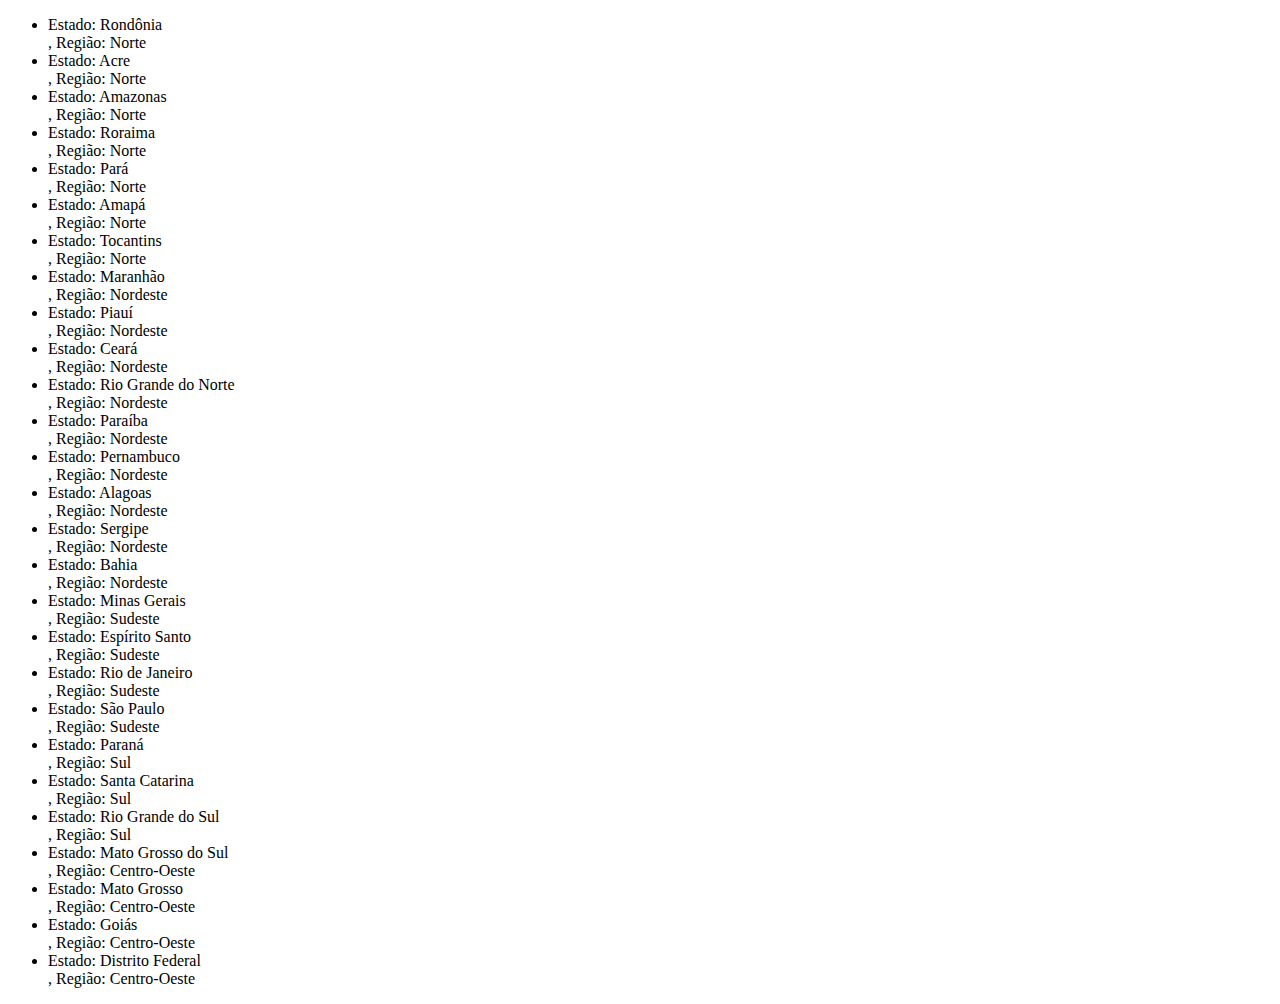
<file: estados/index.html>
<!DOCTYPE html>
<html lang="en">
<head>
    <meta charset="UTF-8">
    <meta name="viewport" content="width=device-width, initial-scale=1.0">
    <title>Document</title>
</head>
<body>
    <ul id="lista-estados"></ul>
    

    <script src="script.js" type="module"></script>
</body>
</html>
</file>
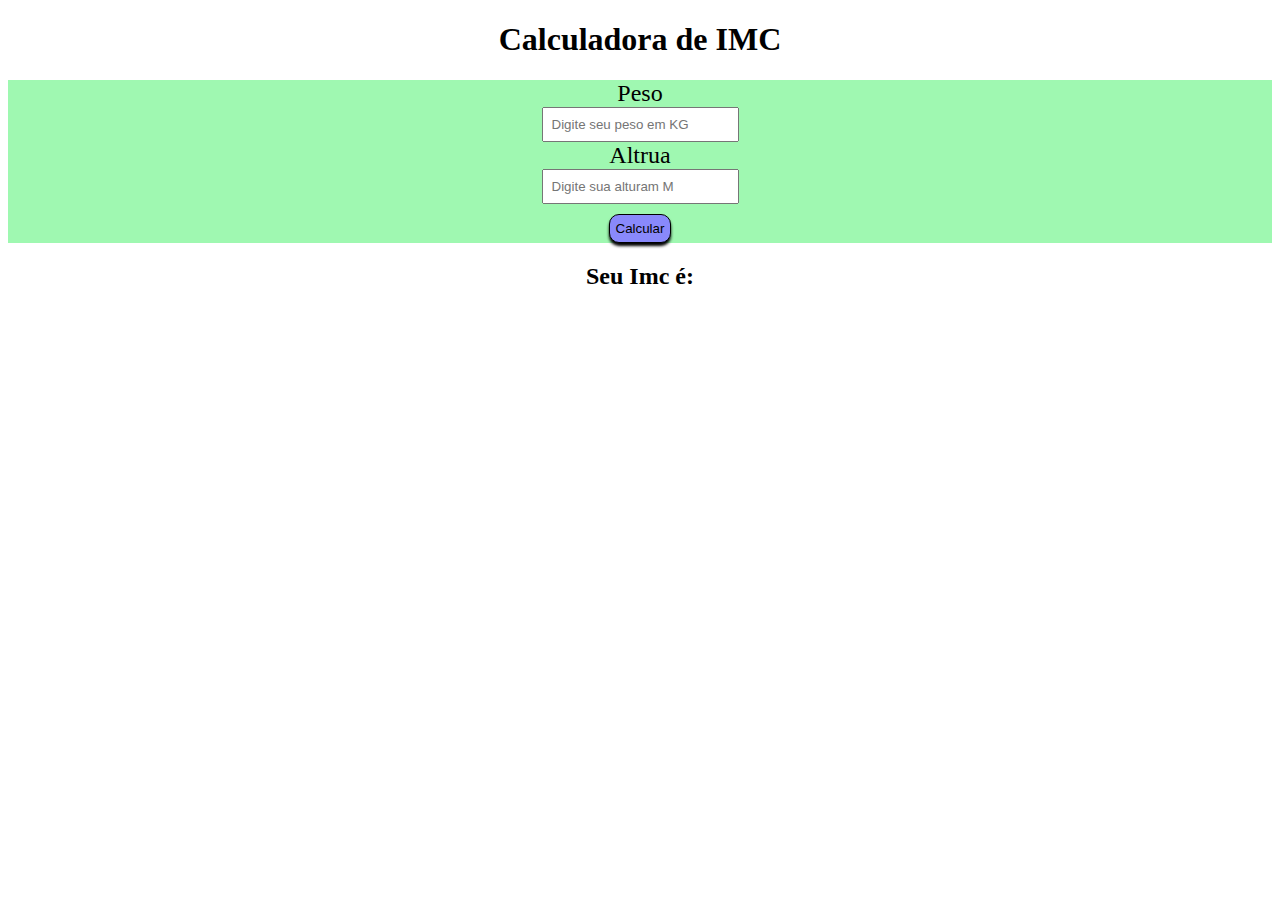
<file: funt/index.html>
<!DOCTYPE html>
<html lang="en">
<head>
    <meta charset="UTF-8">
    <meta name="viewport" content="width=device-width, initial-scale=1.0">
    <title>Imc</title>
    <link rel="stylesheet" href="style.css">
</head>
<body>
    <div>
        <h1>Calculadora de IMC</h1>
        <form>
            <label>Peso</label>
            <input type="number" id="peso" placeholder="Digite seu peso em KG">
            <label>Altrua</label>
            <input type="number"  id="altura" placeholder="Digite sua alturam M">
            <!--   onclick: usa para ativar uma função no script.js -->
            <button onclick="CalculoImc()">Calcular</button>
        </form>
        <h2>Seu Imc é: <span id="imcResultado"></span></h2>
    </div>
    <script src="script.js"></script>
    
</body>
</html>
</file>
<file: funt/style.css>
h1{
    display: flex;
    justify-content: center;
    align-items: center;
}

form{
    display: block;
    background-color: rgb(159, 248, 177);
    box-sizing: border-box;  
}
label{
    display: flex;
     justify-content: center;
     font-size: 24px;
}
input{
    display: flex;
    justify-content: center;
    margin: auto;
    padding: 8px;
}
button{
    display: flex;
    justify-content: center;
    margin: auto;
    margin-top: 10px;
    padding: 6px;
    border: 1px solid black;
    background-color: rgb(137, 137, 251);
    border-radius: 10px;
    box-shadow: 0px 3px 3px 0px black;
    transition: ease-in-out 0.05s;

}
button:active{
    transform: translateY(3px);
    box-shadow: 0px 1px 1px black;
}
h2{
    display: flex;
    justify-content: center;
    align-items: center;
}
</file>
